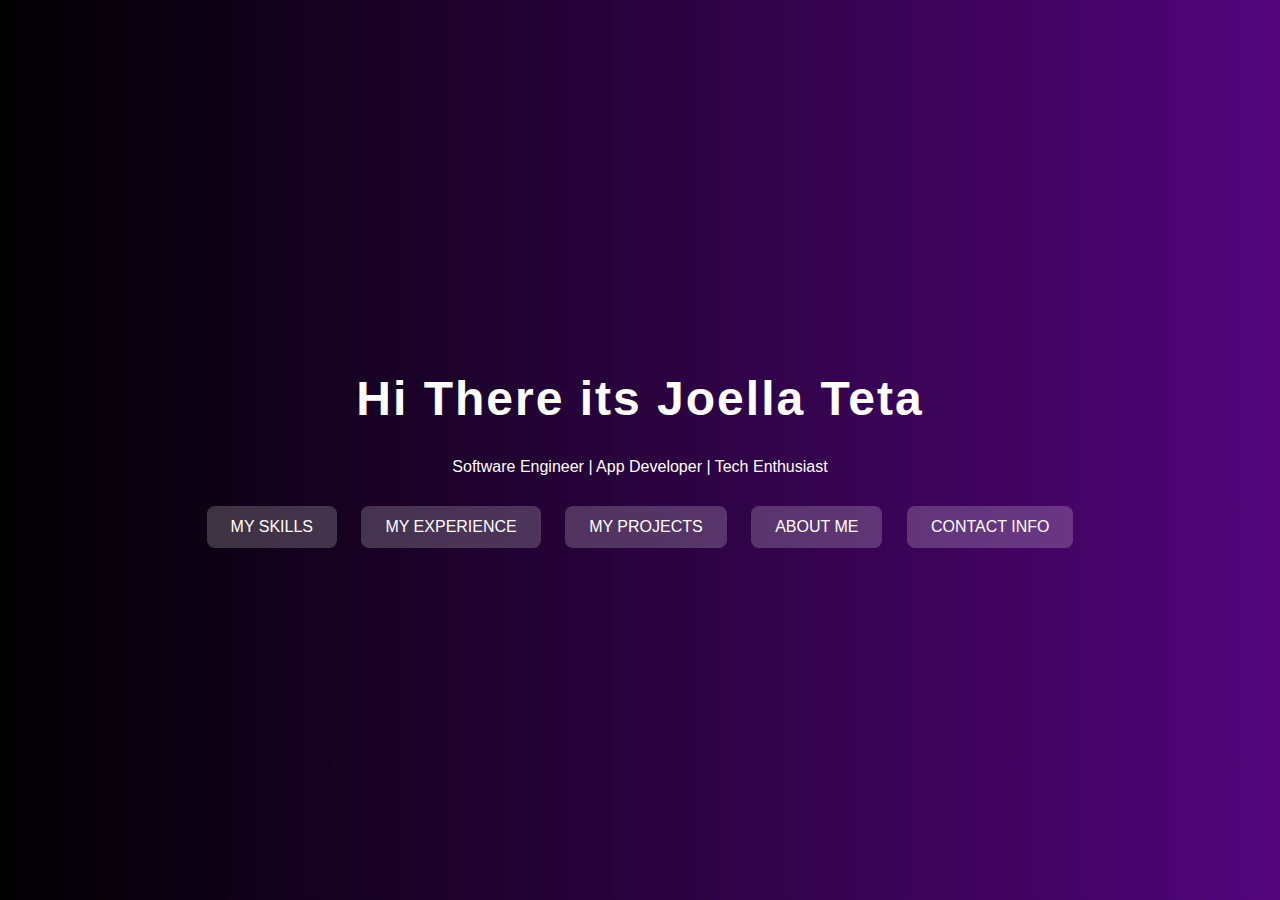
<file: index.html>
<!DOCTYPE html>
<html lang="en">
<head>
    <meta charset="UTF-8">
    <meta name="viewport" content="width=device-width, initial-scale=1.0">
    <title>Joella Teta | Software Engineer</title>
    <link rel="stylesheet" href="styles.css">
</head>
<body>
    <div class="container">
        <h1 class="title">Hi There its Joella Teta</h1>
        <p>Software Engineer | App Developer | Tech Enthusiast</p>
        <div class="buttons">
            <a href="skills.html.html" class="btn">My Skills</a>
            <a href="experience.html.html" class="btn">My Experience</a>
            <a href="projects.html" class="btn">My Projects</a>
            <a href="about.html.html" class="btn">About Me</a>
            <a href="contact.html.html" class="btn">Contact Info</a>
        </div>
    </div>
</body>
</html>
</file>
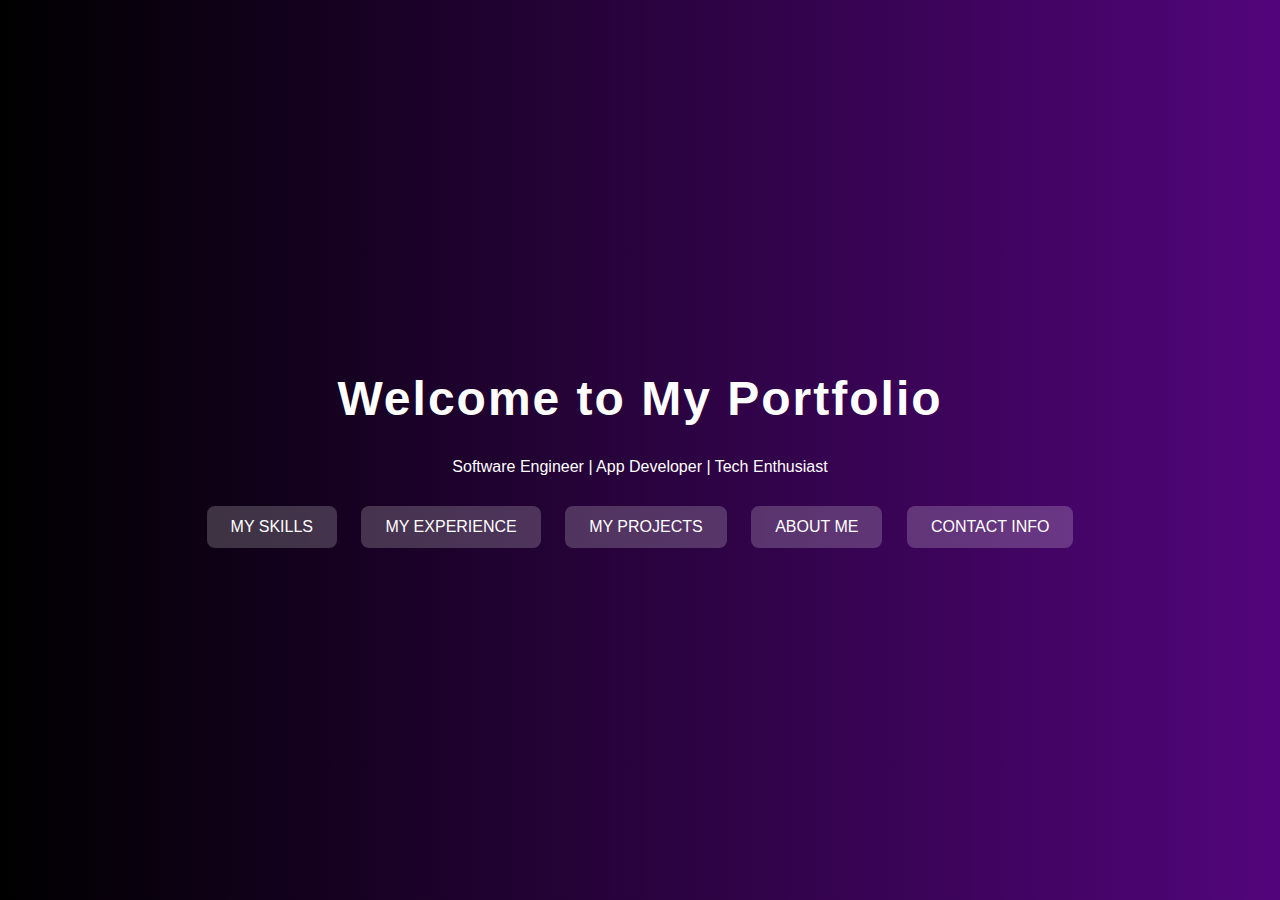
<file: Resume/index.html>
<!DOCTYPE html>
<html lang="en">
<head>
    <meta charset="UTF-8">
    <meta name="viewport" content="width=device-width, initial-scale=1.0">
    <title>Joella Teta | Software Engineer</title>
    <link rel="stylesheet" href="styles.css">
</head>
<body>
    <div class="container">
        <h1 class="title">Welcome to My Portfolio</h1>
        <p>Software Engineer | App Developer | Tech Enthusiast</p>
        <div class="buttons">
            <a href="skills.html" class="btn">My Skills</a>
            <a href="experience.html" class="btn">My Experience</a>
            <a href="projects.html" class="btn">My Projects</a>
            <a href="about.html" class="btn">About Me</a>
            <a href="contact.html" class="btn">Contact Info</a>
        </div>
    </div>
</body>
</html>
</file>
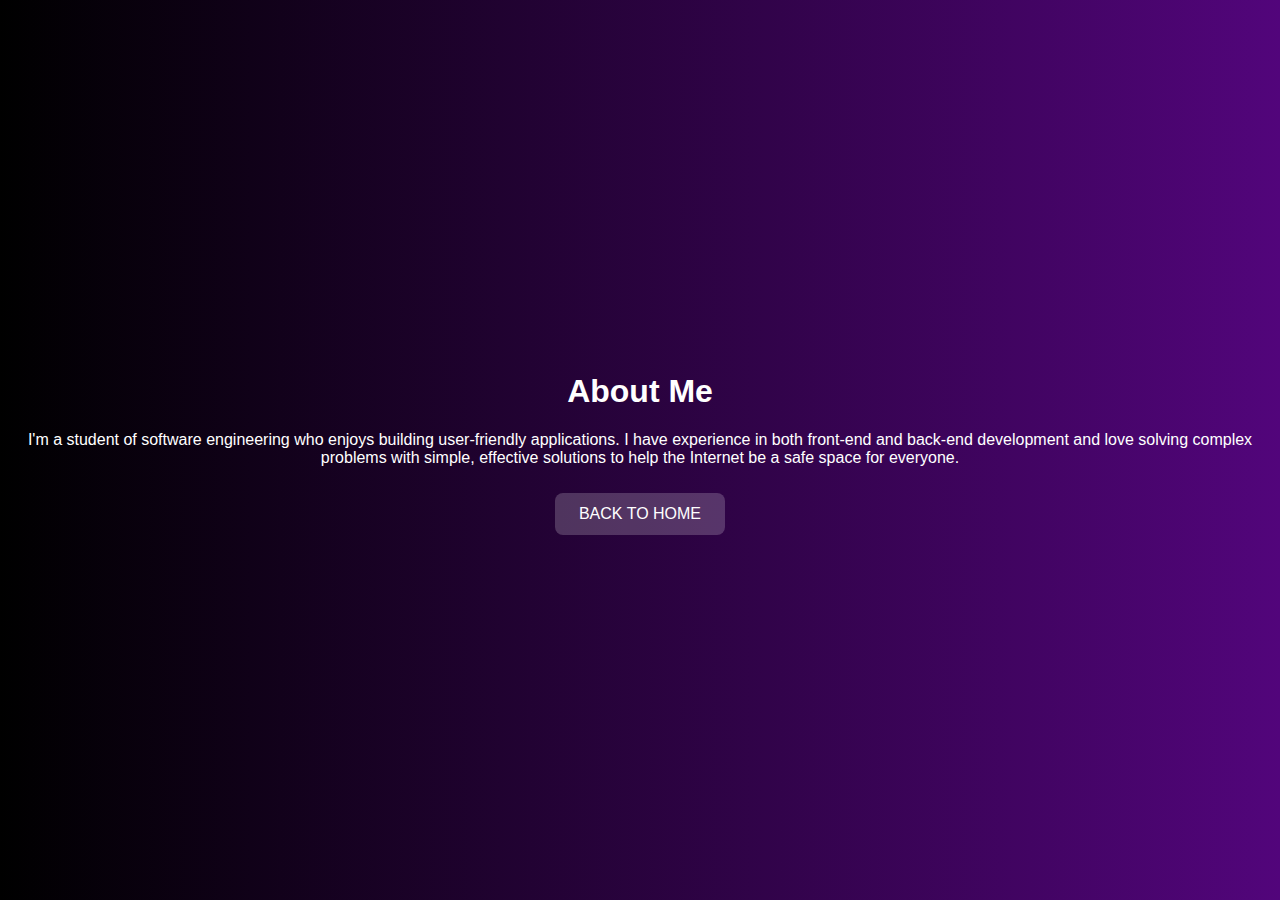
<file: About.html>
<!DOCTYPE html>
<html lang="en">
<head>
    <meta charset="UTF-8">
    <meta name="viewport" content="width=device-width, initial-scale=1.0">
    <title>About Me | Joella Teta</title>
    <link rel="stylesheet" href="styles.css">
</head>
<body>
    <div class="container">
        <h1>About Me</h1>
        <p>I'm a student of software engineering who enjoys building user-friendly applications. I have experience in both front-end and back-end development and love solving complex problems with simple, effective solutions to help the Internet be a safe space for everyone.</p>
        <a href="index.html" class="btn">Back to Home</a>
    </div>
</body>
</html>
</file>
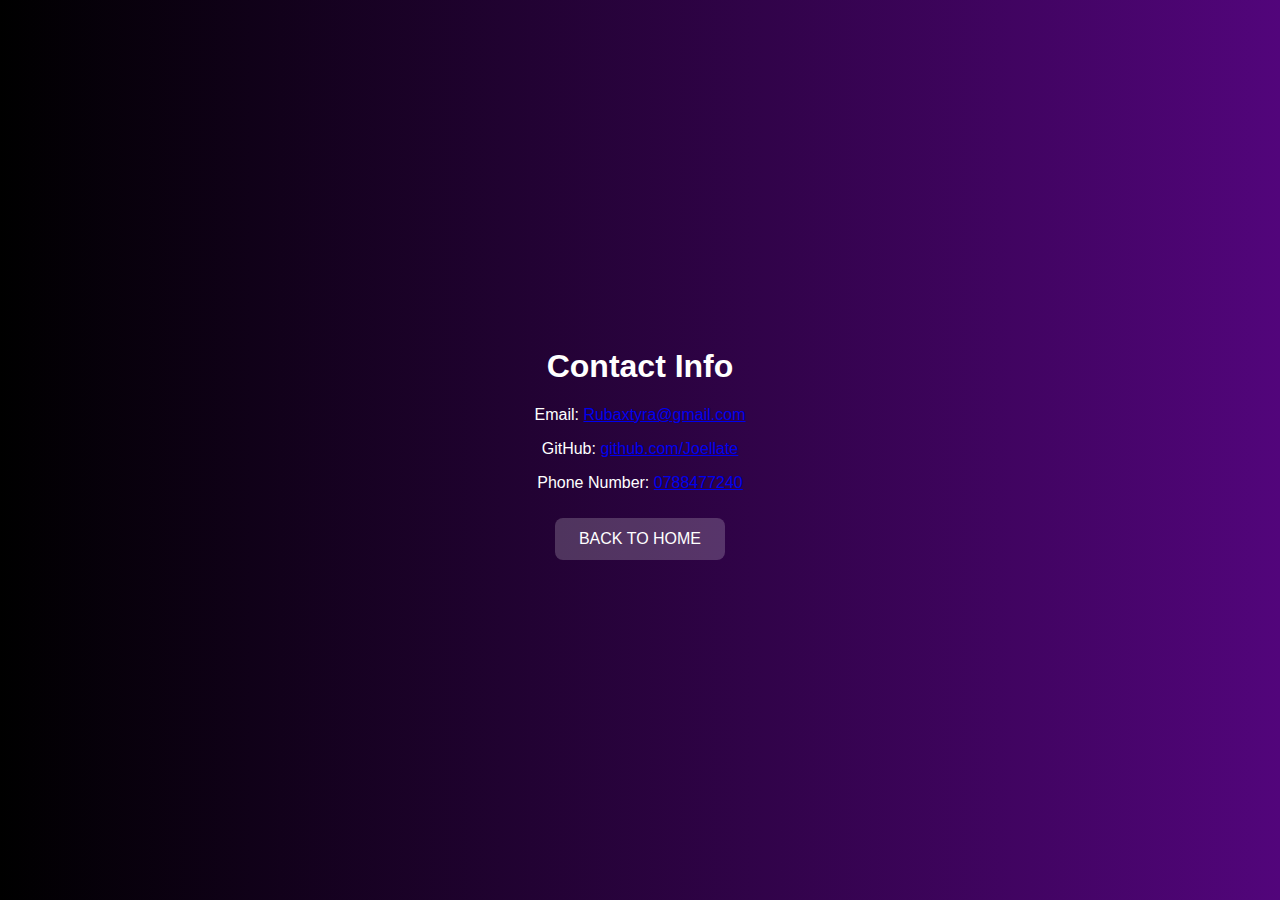
<file: Contact.html>
<!DOCTYPE html>
<html lang="en">
<head>
    <meta charset="UTF-8">
    <meta name="viewport" content="width=device-width, initial-scale=1.0">
    <title>Contact Info | Joella Teta</title>
    <link rel="stylesheet" href="styles.css">
</head>
<body>
    <div class="container">
        <h1>Contact Info</h1>
        <p>Email: <a href="Rubaxtyra@gmail.com" target="_blank">Rubaxtyra@gmail.com</a></p>
        <p>GitHub: <a href="https://github.com/Joellate" target="_blank">github.com/Joellate</a></p>
        <p>Phone Number: <a href="0788477240" target="_blank">0788477240</a></p>
        <a href="index.html" class="btn">Back to Home</a>
    </div>
</body>
</html>
</file>
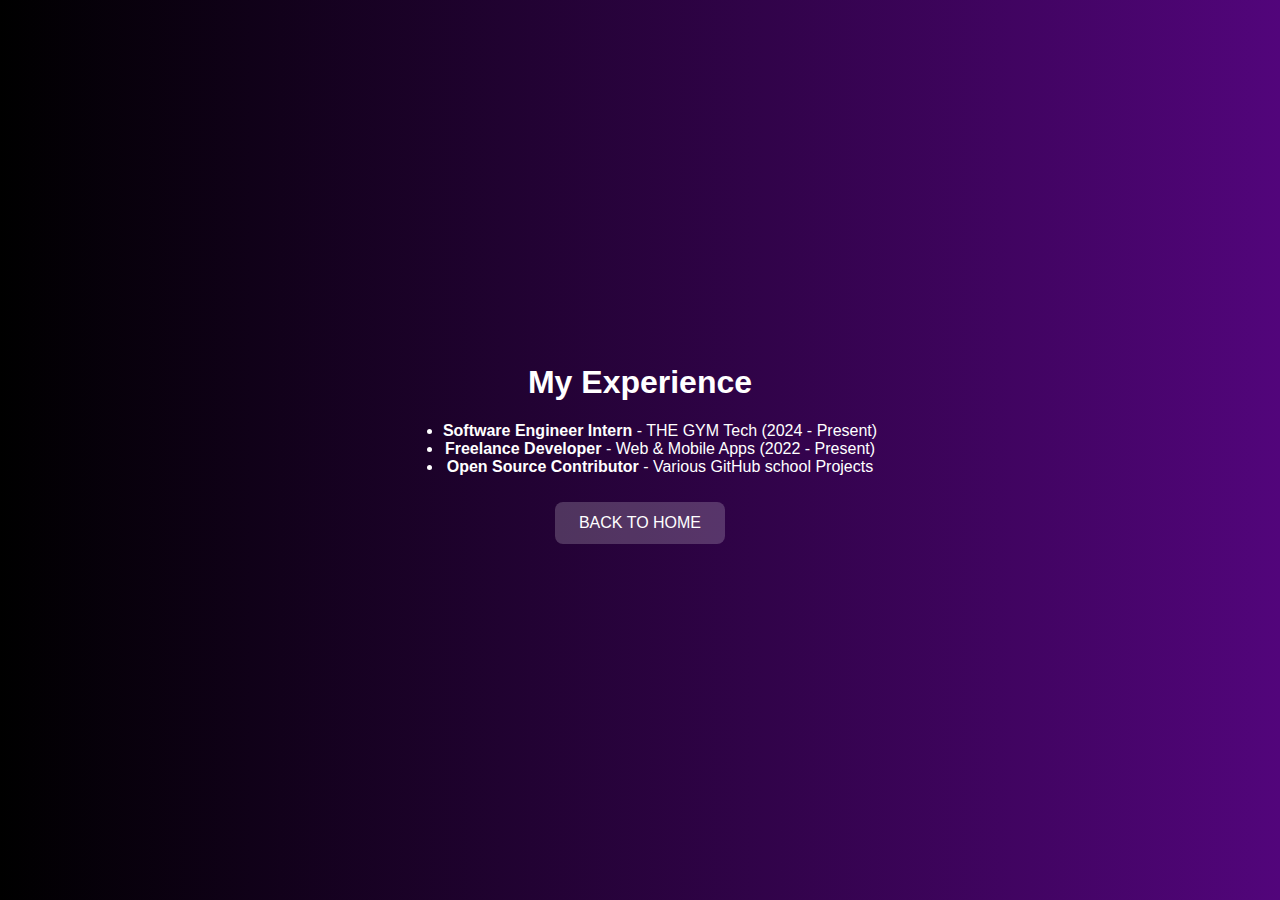
<file: Experience.html>
<!DOCTYPE html>
<html lang="en">
<head>
    <meta charset="UTF-8">
    <meta name="viewport" content="width=device-width, initial-scale=1.0">
    <title>My Experience | Joella Teta</title>
    <link rel="stylesheet" href="styles.css">
</head>
<body>
    <div class="container">
        <h1>My Experience</h1>
        <ul>
            <li><strong>Software Engineer Intern</strong> - THE GYM Tech (2024 - Present)</li>
            <li><strong>Freelance Developer</strong> - Web & Mobile Apps (2022 - Present)</li>
            <li><strong>Open Source Contributor</strong> - Various GitHub school Projects</li>
        </ul>
        <a href="index.html" class="btn">Back to Home</a>
    </div>
</body>
</html>
</file>
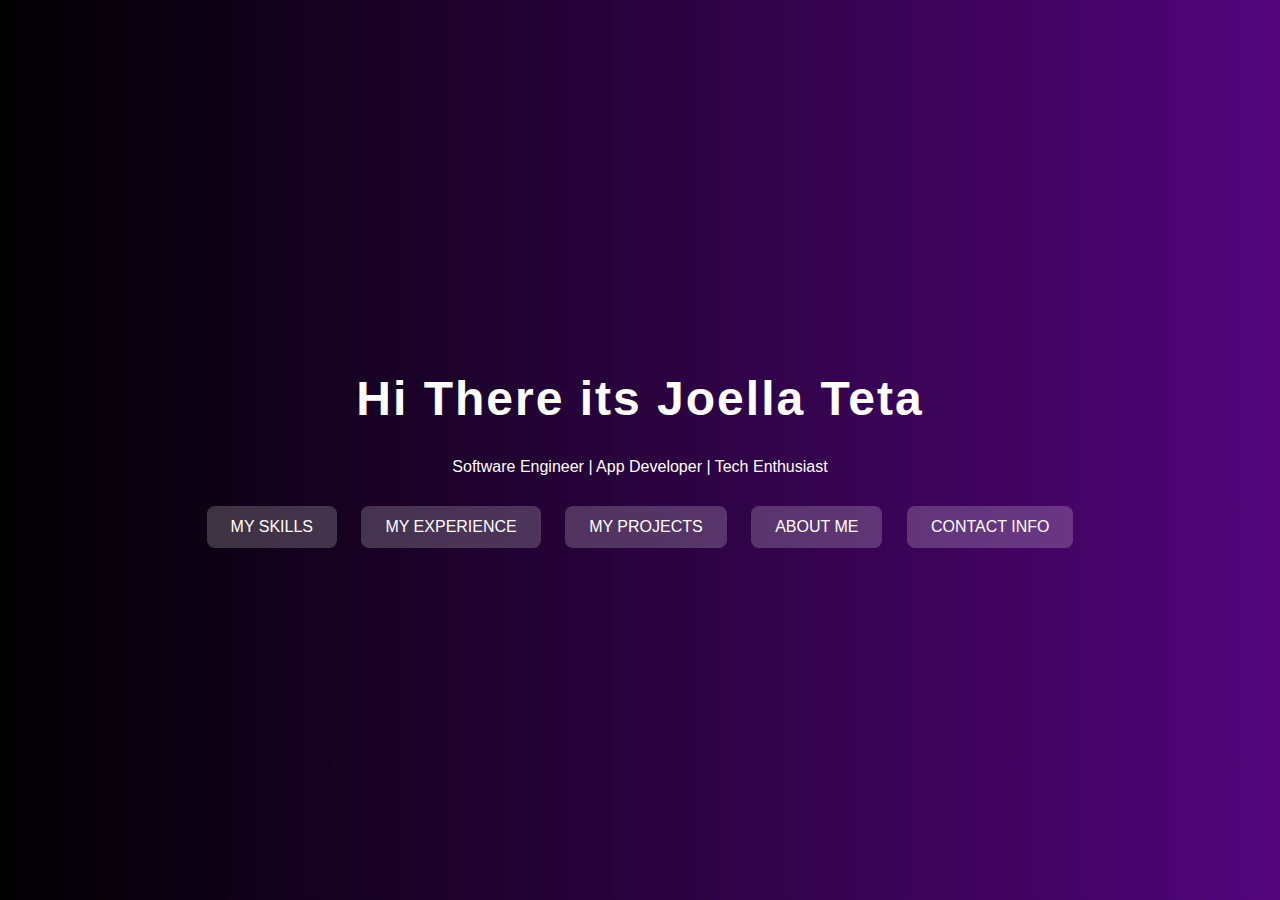
<file: index.html.html>
<!DOCTYPE html>
<html lang="en">
<head>
    <meta charset="UTF-8">
    <meta name="viewport" content="width=device-width, initial-scale=1.0">
    <title>Joella Teta | Software Engineer</title>
    <link rel="stylesheet" href="styles.css">
</head>
<body>
    <div class="container">
        <h1 class="title">Hi There its Joella Teta</h1>
        <p>Software Engineer | App Developer | Tech Enthusiast</p>
        <div class="buttons">
            <a href="skills.html.html" class="btn">My Skills</a>
            <a href="experience.html.html" class="btn">My Experience</a>
            <a href="projects.html.html" class="btn">My Projects</a>
            <a href="about.html.html" class="btn">About Me</a>
            <a href="contact.html.html" class="btn">Contact Info</a>
        </div>
    </div>
</body>
</html>
</file>
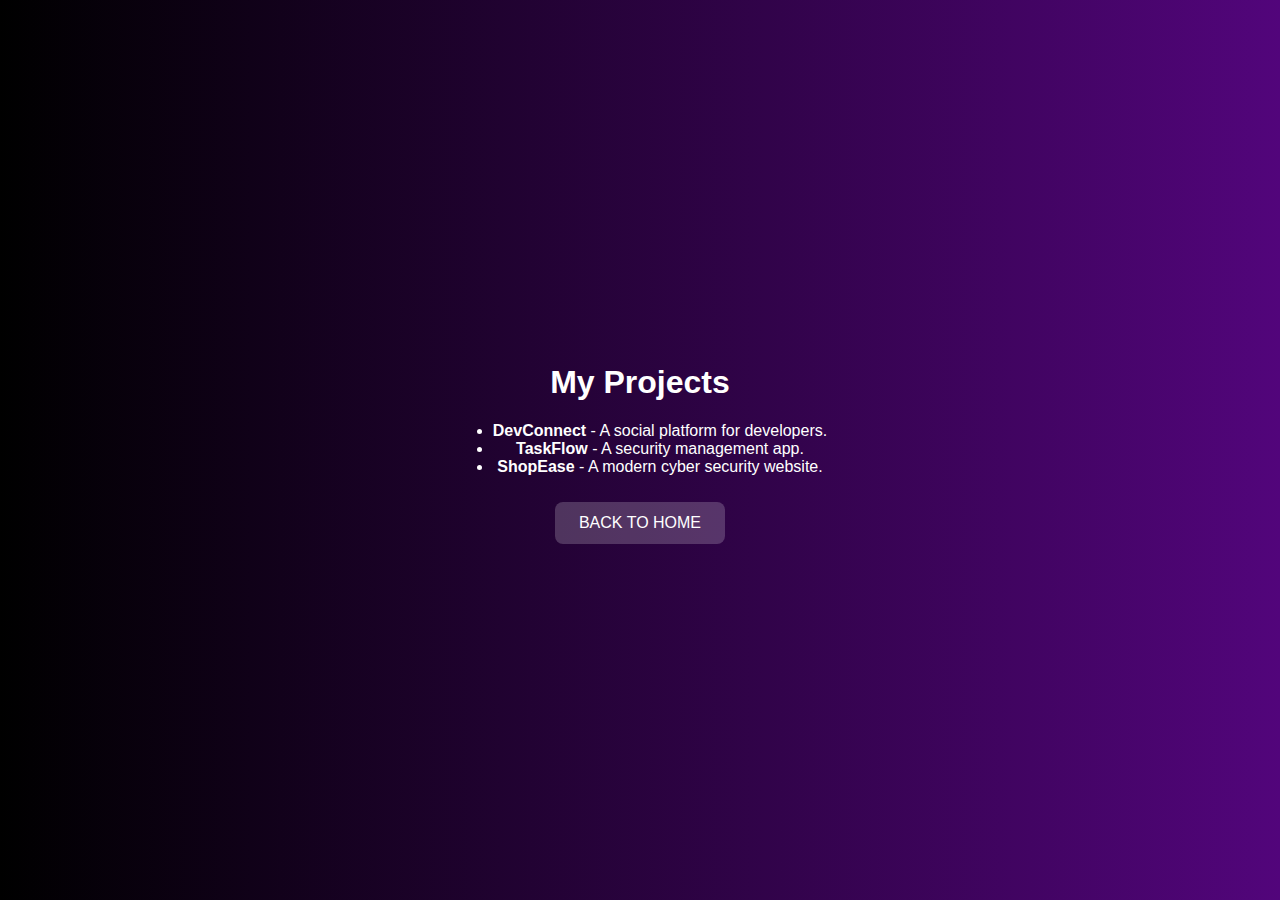
<file: Projects.html>
<!DOCTYPE html>
<html lang="en">
<head>
    <meta charset="UTF-8">
    <meta name="viewport" content="width=device-width, initial-scale=1.0">
    <title>My Projects | Joella Teta</title>
    <link rel="stylesheet" href="styles.css">
</head>
<body>
    <div class="container">
        <h1>My Projects</h1>
        <ul>
            <li><strong>DevConnect</strong> - A social platform for developers.</li>
            <li><strong>TaskFlow</strong> - A security management app.</li>
            <li><strong>ShopEase</strong> - A modern cyber security website.</li>
        </ul>
        <a href="index.html" class="btn">Back to Home</a>
    </div>
</body>
</html>
</file>
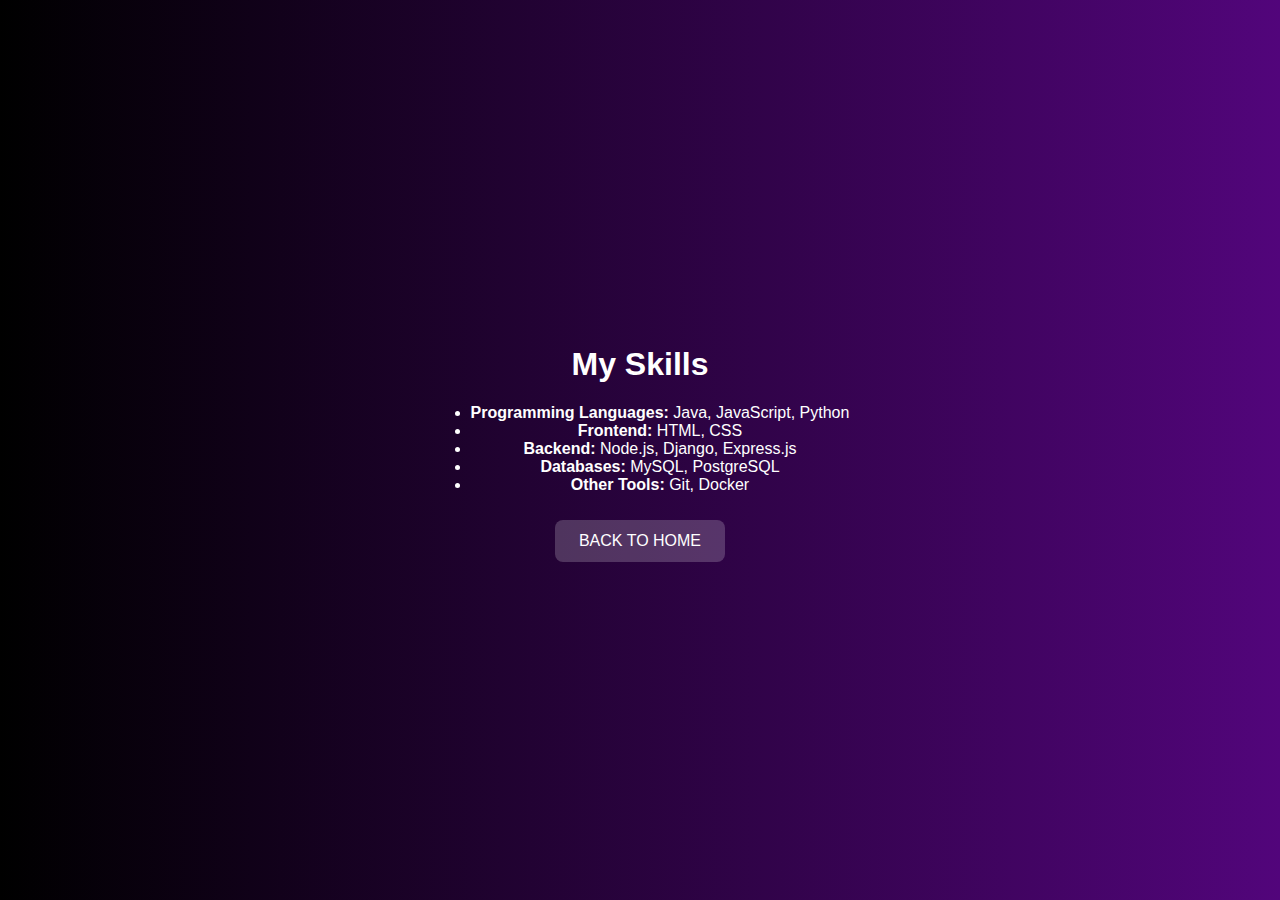
<file: Skills.html>
<!DOCTYPE html>
<html lang="en">
<head>
    <meta charset="UTF-8">
    <meta name="viewport" content="width=device-width, initial-scale=1.0">
    <title>My Skills | Joella Teta</title>
    <link rel="stylesheet" href="styles.css">
</head>
<body>
    <div class="container">
        <h1>My Skills</h1>
        <ul>
            <li><strong>Programming Languages:</strong> Java, JavaScript, Python</li>
            <li><strong>Frontend:</strong> HTML, CSS</li>
            <li><strong>Backend:</strong> Node.js, Django, Express.js</li>
            <li><strong>Databases:</strong> MySQL, PostgreSQL</li>
            <li><strong>Other Tools:</strong> Git, Docker</li>
        </ul>
        <a href="index.html" class="btn">Back to Home</a>
    </div>
</body>
</html>
</file>
<file: styles.css>
/* General Styling */
body {
    margin: 0;
    font-family: 'Poppins', sans-serif;
    background: linear-gradient(to right, #000, #52057b);
    color: white;
    text-align: center;
    display: flex;
    justify-content: center;
    align-items: center;
    height: 100vh;
}

/* Typing Animation */
.title {
    font-size: 3rem;
    font-weight: bold;
    letter-spacing: 2px;
}

/* Button Styling */
.buttons {
    margin-top: 20px;
}

.btn {
    display: inline-block;
    margin: 10px;
    padding: 12px 24px;
    font-size: 1rem;
    text-transform: uppercase;
    text-decoration: none;
    background: rgba(255, 255, 255, 0.2);
    color: white;
    border-radius: 8px;
    transition: all 0.3s ease-in-out;
    position: relative;
    overflow: hidden;
}

/* Button Hover Effect */
.btn::before {
    content: "";
    position: absolute;
    top: 0;
    left: -100%;
    width: 100%;
    height: 100%;
    background: rgba(255, 255, 255, 0.4);
    transition: all 0.3s ease-in-out;
}

.btn:hover::before {
    left: 100%;
}

.btn:hover {
    background: rgba(255, 255, 255, 0.4);
    transform: translateY(-3px);
}

/* Responsive */
@media (max-width: 600px) {
    .title {
        font-size: 2rem;
    }
    .btn {
        width: 100%;
    }
}
</file>
<file: Resume/styles.css>
/* General Styling */
body {
    margin: 0;
    font-family: 'Poppins', sans-serif;
    background: linear-gradient(to right, #000, #52057b);
    color: white;
    text-align: center;
    display: flex;
    justify-content: center;
    align-items: center;
    height: 100vh;
}

/* Typing Animation */
.title {
    font-size: 3rem;
    font-weight: bold;
    letter-spacing: 2px;
}

/* Button Styling */
.buttons {
    margin-top: 20px;
}

.btn {
    display: inline-block;
    margin: 10px;
    padding: 12px 24px;
    font-size: 1rem;
    text-transform: uppercase;
    text-decoration: none;
    background: rgba(255, 255, 255, 0.2);
    color: white;
    border-radius: 8px;
    transition: all 0.3s ease-in-out;
    position: relative;
    overflow: hidden;
}

/* Button Hover Effect */
.btn::before {
    content: "";
    position: absolute;
    top: 0;
    left: -100%;
    width: 100%;
    height: 100%;
    background: rgba(255, 255, 255, 0.4);
    transition: all 0.3s ease-in-out;
}

.btn:hover::before {
    left: 100%;
}

.btn:hover {
    background: rgba(255, 255, 255, 0.4);
    transform: translateY(-3px);
}

/* Responsive */
@media (max-width: 600px) {
    .title {
        font-size: 2rem;
    }
    .btn {
        width: 100%;
    }
}
</file>
